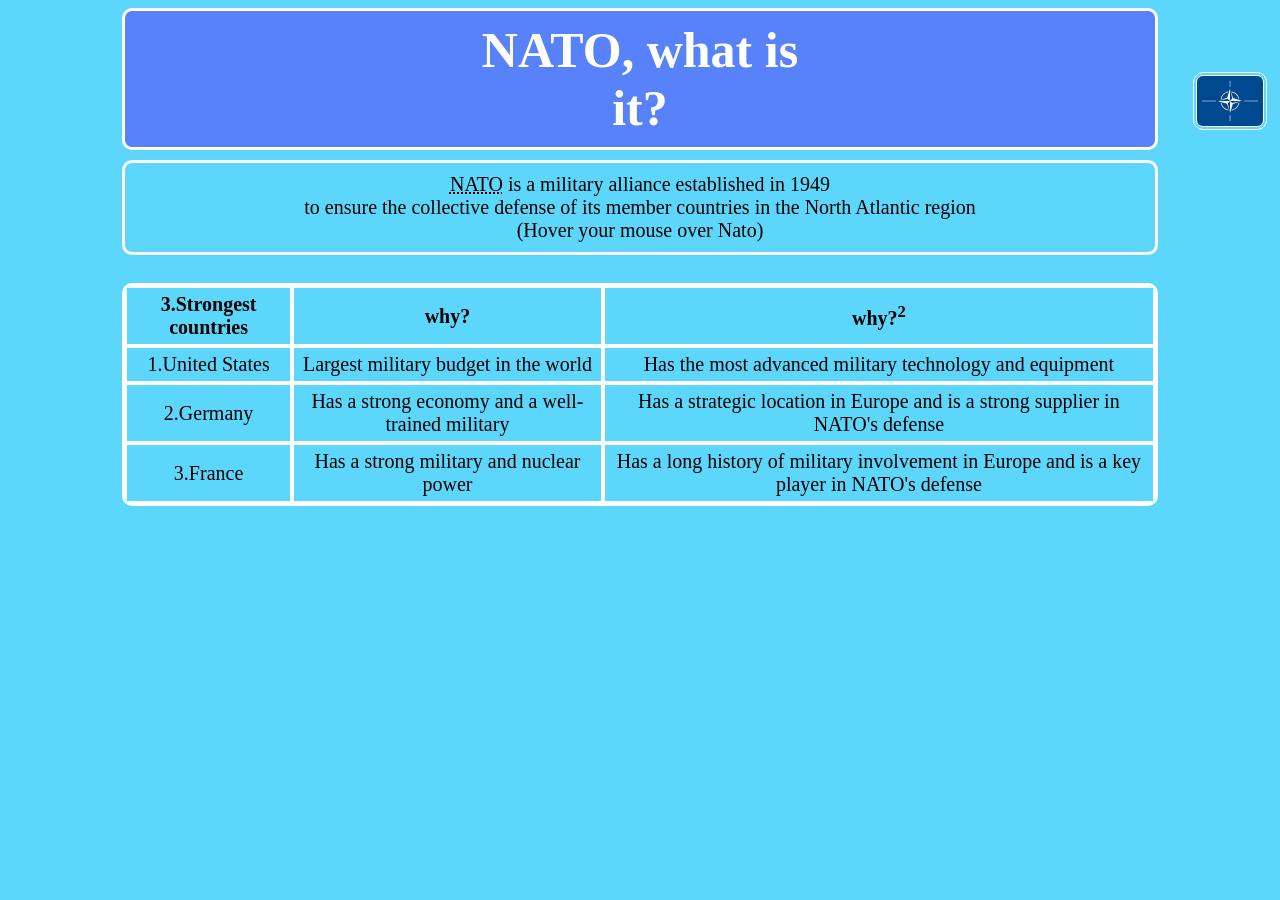
<file: index.html>
<!DOCTYPE html>
<html lang="en">
<head>
  <meta charset="UTF-8">
  <meta name="viewport" content="width=device-width, initial-scale=1.0">
  <link rel="stylesheet" href="styles.CSS">
  <title>My First Web Page (about NATO)</title>
</head>
<body> 
<div class="box">
  <h1 class="nato-title">NATO, what is <br> it?</h1>
  <p><abbr title="North Atlantic Treaty Organization">NATO</abbr> is a military alliance established in
     1949 <br> to ensure the collective defense of its member countries in the North Atlantic region <br>
     (Hover your mouse over Nato)</p>
  <br>
  
  <a href="https://osteuropa.lpb-bw.de/nato" target="_blank">
    <img src="./Flag_of_NATO111.svg" alt="NATO Logo" class="nato-flag"/></a>

    <table>
    <tr>
      <th>3.Strongest countries</th>
      <th>why?</th>
      <th>why?<sup>2</sup></th>
    </tr>
    <tr>
      <td>1.United States</td>
      <td>Largest military budget in the world</td>
      <td>Has the most advanced military technology and equipment
      </td>
    </tr>
    <tr>
      <td>2.Germany</td>
      <td>Has a strong economy and a well-trained military</td>
      <td>Has a strategic location in Europe and is a strong supplier in NATO's defense</td>
    </tr>
    <tr>
      <td>3.France</td>
      <td>Has a strong military and  nuclear power</td>
      <td>Has a long history of military involvement in Europe and is a key player in NATO's defense</td>
    </tr>
  </table>
</div>
</body>
</html>
</file>
<file: styles.CSS>
body {
  font-size: 16px;
  background-color: rgb(93, 214, 251);
  text-align: center;
}

.box{
margin-left: 9%;
margin-right: 9%;
}

h1 {
  padding: 10px;
  border-style: solid;
  border-radius: 10px;
  font-size: 50px;
  text-align: center;
}

h1 {
  background-color: rgb(87, 130, 250);
  color: rgb(255, 255, 255);
  margin:auto;
}

p {
  border: 3px solid rgb(255, 255, 255);
  border-radius: 10px;
  padding: 10px;
  font-size: 20px;
  margin:auto;
  margin-top: 10px;
  text-align: center;
}

a:link {
  color: rgb(0, 17, 126);
  background-color: transparent;
  text-decoration: underline;
}

a:hover {
  color: rgb(255, 1, 1);
  background-color: transparent;
  text-decoration: underline;
}

a:active {
  color: yellow;
  background-color: transparent;
  text-decoration: underline;
}

.nato-flag {
  border-style: double;
  border-width: 4px;
  border-color: rgb(255, 255, 255);
  border-radius: 10px;
  height: 50px;
  position:fixed;
  right: 1%;
  top: 8%;
}

table {
  font-size:20px;
  margin-top: 10px;
  border: 2px solid rgb(255, 255, 255);
  border-width: 3px;
  border-spacing: 0;
  border-radius: 10px;
  overflow: hidden;
}

td,th {
  border:2px solid rgb(255, 255, 255);
  padding: 5px; 
}
</file>
